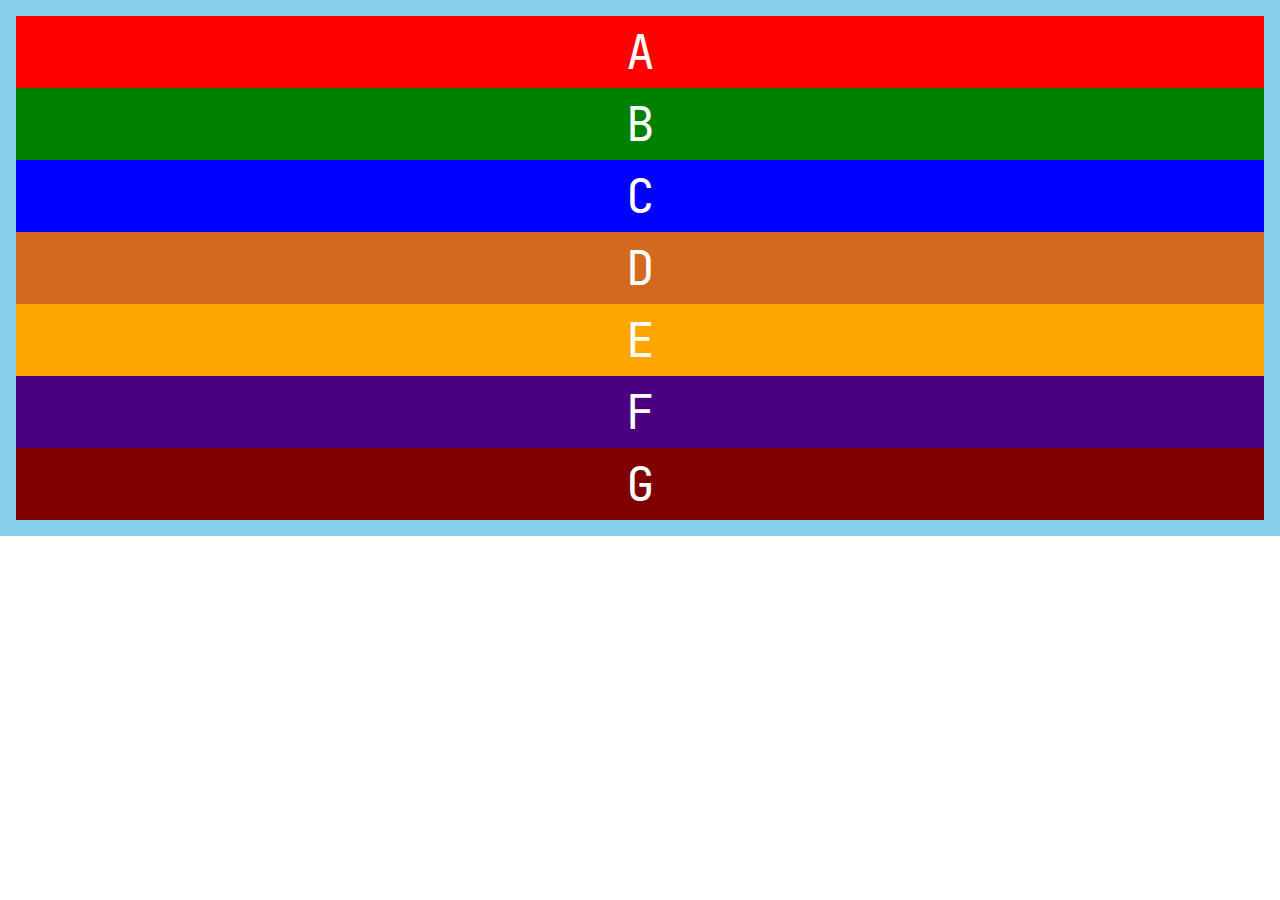
<file: src/demo-template/index.html>
<!DOCTYPE html>
<html lang="en">
<head>
    <meta charset="UTF-8">
    <meta name="viewport" content="width=device-width, initial-scale=1.0">
    <title>Hello Bootstrap Grid</title>
    <link rel="shortcut icon" href="./assets/images/favicon.png">
    
    <link rel="stylesheet" href="./assets/css/bootstrap.css">
    
    <link rel="stylesheet" href="./assets/css/main.css">
    
</head>
<body>
    <main class='p-3'>
        <div>A</div>
        <div>B</div>
        <div>C</div>
        <div>D</div>
        <div>E</div>
        <div>F</div>
        <div>G</div>
    </main>

</body>
</html>
</file>
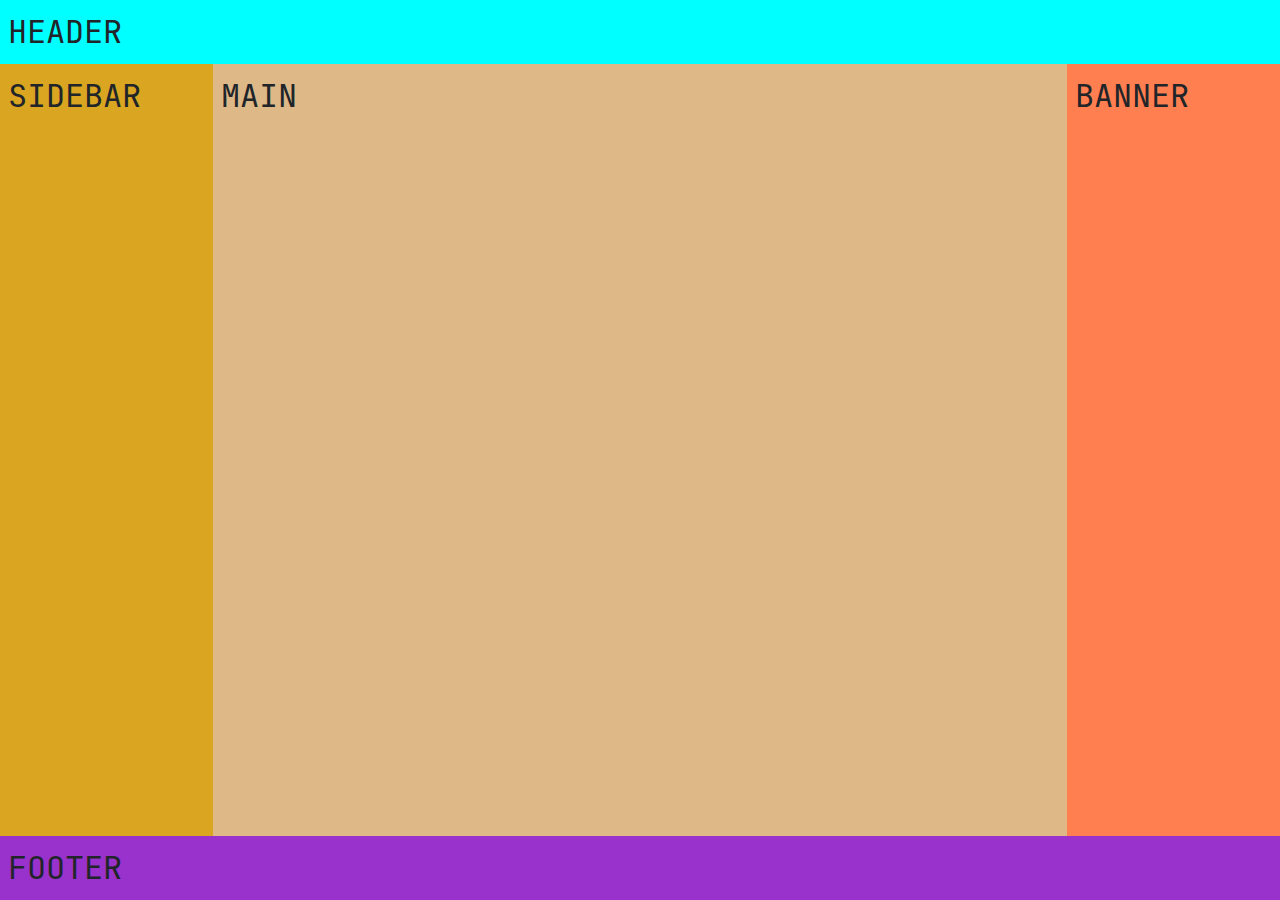
<file: src/full-page-template/index.html>
<!DOCTYPE html>
<html lang="en">
<head>
    <meta charset="UTF-8">
    <meta name="viewport" content="width=device-width, initial-scale=1.0">
    <title>CSS Grid + Bootstrap Grid</title>
    <link rel="shortcut icon" href="./assets/images/favicon.png">

    <link rel="stylesheet" href="./assets/css/bootstrap.css">

    <link rel="stylesheet" href="./assets/css/main.css">
    
</head>
<body>

    <div class='gridbox min-vh-100'>
        <header class='gridbox-header p-2'>HEADER</header>
        <aside class='gridbox-sidebar p-2'>SIDEBAR</aside>
        <aside class='gridbox-banner p-2'>BANNER</aside>
        <main class='gridbox-main p-2'>
            MAIN <!--  Put Bootstrap Grid Here -->
        </main>
        <footer class='gridbox-footer p-2'>FOOTER</footer>
    </div>

</body>
</html>
</file>
<file: src/demo-template/assets/css/main.css>
@font-face{
    font-family: 'JetBrains Mono';
    src: url('../fonts/JetBrainsMono-Regular.woff2') format('woff2');
    font-weight: normal;
    font-style: normal;
}

* {
    font-family: 'JetBrains Mono' ;
}

main > div { 
    text-align: center; 
    font-size: 3rem; 
    color: white;
}

main > div> * {
    text-align: left;
    color: black;
    font-size: 1rem;
}

main > div:nth-child(1){
    background: red;
}

main > div:nth-child(2){
    background: green;
}

main > div:nth-child(3){
    background: blue;
}

main > div:nth-child(4){
    background: chocolate;
}

main > div:nth-child(5){
    background: orange;
}

main > div:nth-child(6){
    background: indigo;
}

main > div:nth-child(7){
    background: maroon;
}

main {
    background: skyblue;
    padding: 20px;
}
</file>
<file: src/full-page-template/assets/css/main.css>
@font-face{
        font-family: 'JetBrains Mono';
        src: url('../fonts/JetBrainsMono-Regular.eot') format('embedded-opentype'),
            url('../fonts/JetBrainsMono-Regular.woff2') format('woff2'),
            url('../fonts/JetBrainsMono-Regular.woff') format('woff'),
            url('../fonts/JetBrainsMono-Regular.ttf') format('truetype');
        font-weight: normal;
        font-style: normal;
    }

    body {
        font-family: 'JetBrains Mono' ;
    }

    .gridbox > * {
        font-size: 2rem;
    }

    .gridbox > * > * {
        font-size: 1rem;
    }

    .gridbox-header {
        grid-area: header;
        background-color: aqua;
    }

    .gridbox-sidebar {
        grid-area: sidebar;
        background-color: goldenrod;
    }

    .gridbox-banner {
        grid-area: banner;
        display: none;
        background-color: coral;
    }

    .gridbox-main {
        grid-area: main;
        background-color: burlywood;
    }

    .gridbox-footer {
        grid-area: footer;
        background-color: darkorchid;
    }

    .gridbox {
        display: grid;
        grid-template-columns: 1fr;
        grid-template-rows: auto auto 1fr auto;
        grid-template-areas:    "header"
                                "sidebar"
                                "main"
                                "footer";
    }

    @media (min-width:768px){
        .gridbox{
            grid-template-columns: 1fr 4fr 1fr;
            grid-template-rows: auto 1fr auto;
            grid-template-areas:    "header header header"
                                    "sidebar main banner"
                                    "footer footer footer";
        }

        .gridbox-banner {
            display: block;
        }
    }
</file>
